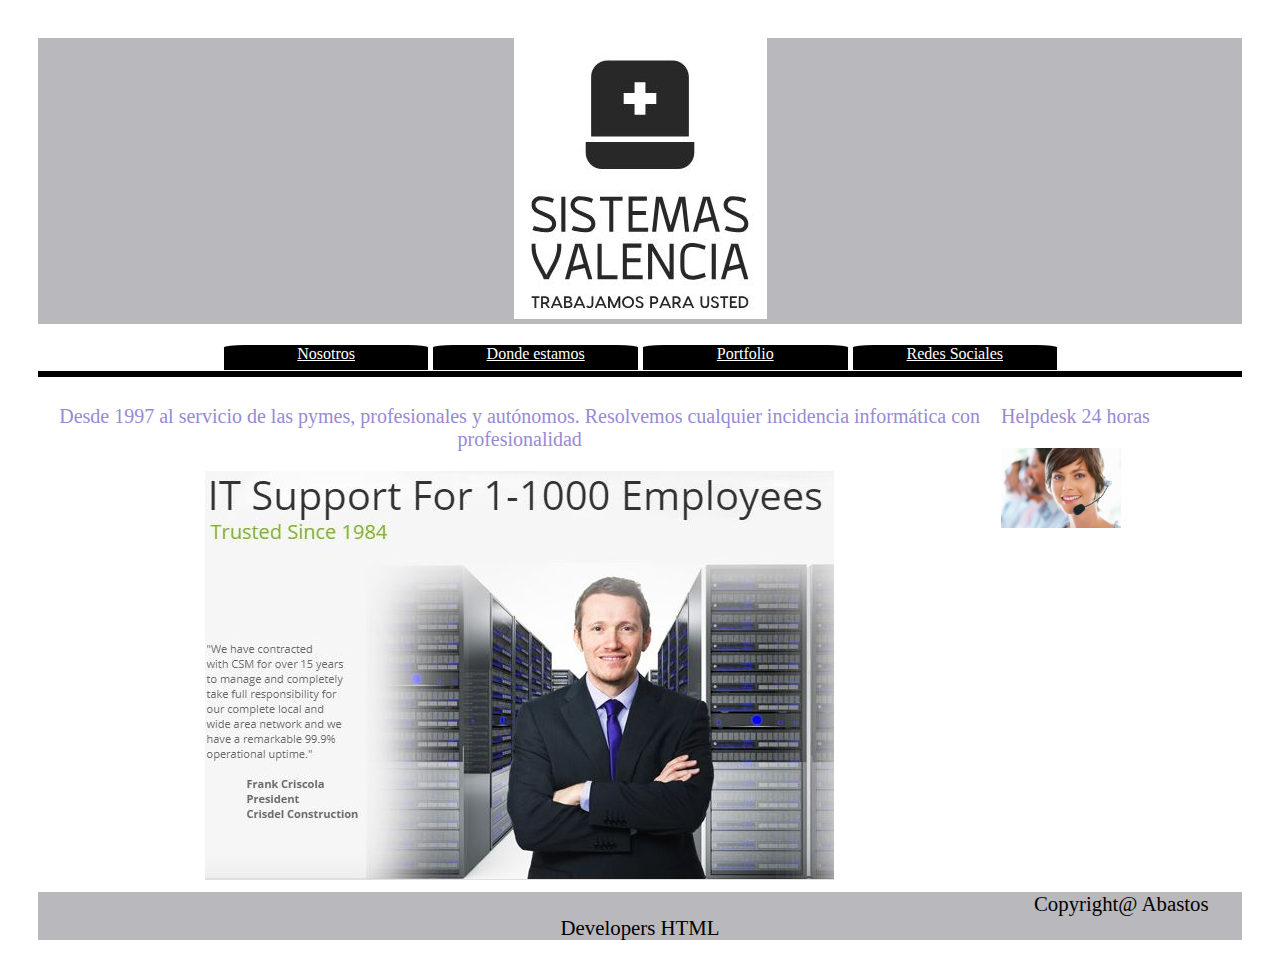
<file: index.html>
<!-- Creado por Víctor Pascual Muñoz 23/11/2018 -->
<!-- Mirarlo con Firefox mejor -->
<!DOCTYPE html>
<html>
    <head>
        <meta charset="utf-8" />
        <title>Sistemas Valencia</title>
        <link rel="stylesheet" type="text/css" media="screen" href="estilo.css" />
    </head>
    <body>
        <header>
            <div class="logo"><p><a href="index.html"><img src="img/marca.jpg"></a></div></p>
            <nav>
                <div class="nav"><a href="index.html">Nosotros</a></div>
                <div class="nav"><a href="mapa.html">Donde estamos</a></div>
                <div class="nav"><a href="portfolio.html">Portfolio</a></div>
                <div class="nav"><a href="redes">Redes Sociales</a></div> <!-- Aquí pondría las redes sociales-->
                <!-- Con lo del :hover no me funciona en chrome -->
            </nav>
            <br><hr>
        </header>
        <main>
            <section class="principal">
                <p class="portada">Desde 1997 al servicio de las pymes, profesionales y autónomos. Resolvemos cualquier incidencia informática con profesionalidad</p>
                <p class="portada"><img src="img/portada.jpg"></p>
            </section>
        <aside>
            <p id="aside"> Helpdesk 24 horas</p>
            <img src="img/helpdesk.jpeg" width="50%">
        </aside>
        </main>
        <br><br><br><br><br><br><br><br><br><br><br><br><br><br><br><br><br><br><br><br><br><br><br><br><br><br><br>
        <footer>
            <p>Copyright@ Abastos Developers HTML</p>
            <!-- No funciona &copy; tampoco me lo alinea al centro-->
        </footer>
    </body>
</html>
</file>
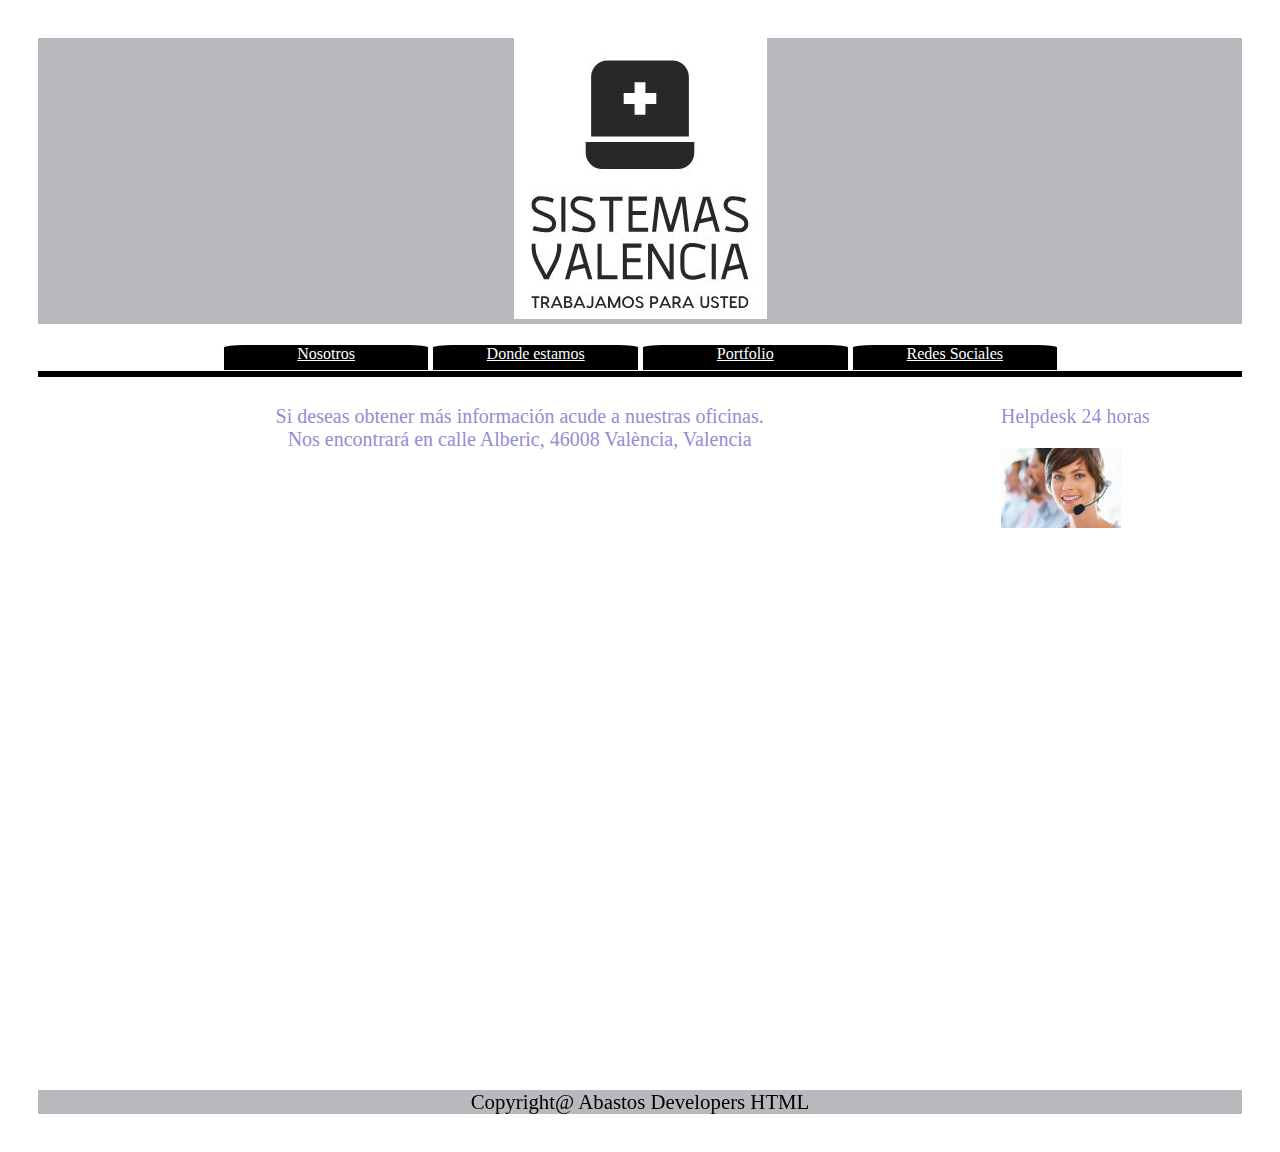
<file: mapa.html>
<!-- Creado por Víctor Pascual Muñoz 23/11/2018 -->
<!-- Mirarlo con Firefox mejor -->
<!DOCTYPE html>
<html>
    <head>
        <meta charset="utf-8" />
        <title>Donde estamos?</title>
        <link rel="stylesheet" type="text/css" media="screen" href="estilo.css" />
    </head>
    <body>
        <header>
            <div class="logo"><p><a href="index.html"><img src="img/marca.jpg"></a></div></p>
            <nav>
                <div class="nav"><a href="index.html">Nosotros</a></div>
                <div class="nav"><a href="mapa.html">Donde estamos</a></div>
                <div class="nav"><a href="portfolio.html">Portfolio</a></div>
                <div class="nav"><a href="">Redes Sociales</a></div>
            </nav>
            <br><hr>
         </header>
        <main>
            <section class="principal">
                <p class="portada">Si deseas obtener más información acude a nuestras oficinas.<br>Nos encontrará en calle Alberic, 46008 València, Valencia<br>
                <iframe src="https://www.google.com/maps/embed?pb=!1m18!1m12!1m3!1d20710.762336001993!2d-0.37280069850257397!3d39.48163326577634!2m3!1f0!2f0!3f0!3m2!1i1024!2i768!4f13.1!3m3!1m2!1s0xd604f46da4855e1%3A0x9c6c795bc92d164e!2sInstituto+de+Educaci%C3%B3n+Secundaria+Abastos!5e0!3m2!1ses!2ses!4v1542999373339" width="800" height="600" frameborder="0" style="border:0" allowfullscreen></iframe></p>
            </section>
            <aside>
                <p id="aside"> Helpdesk 24 horas</p>
                <img src="img/helpdesk.jpeg" width="50%">
            </aside>
        </main>
        <br><br><br><br><br><br><br><br><br><br><br><br><br><br><br><br><br><br><br><br><br><br><br><br><br><br><br><br><br><br><br><br><br><br><br><br><br><br>
        <footer>
            <p>Copyright@ Abastos Developers HTML</p>
            <!-- No funciona &copy; -->
        </footer>
    </body>
</html>
</file>
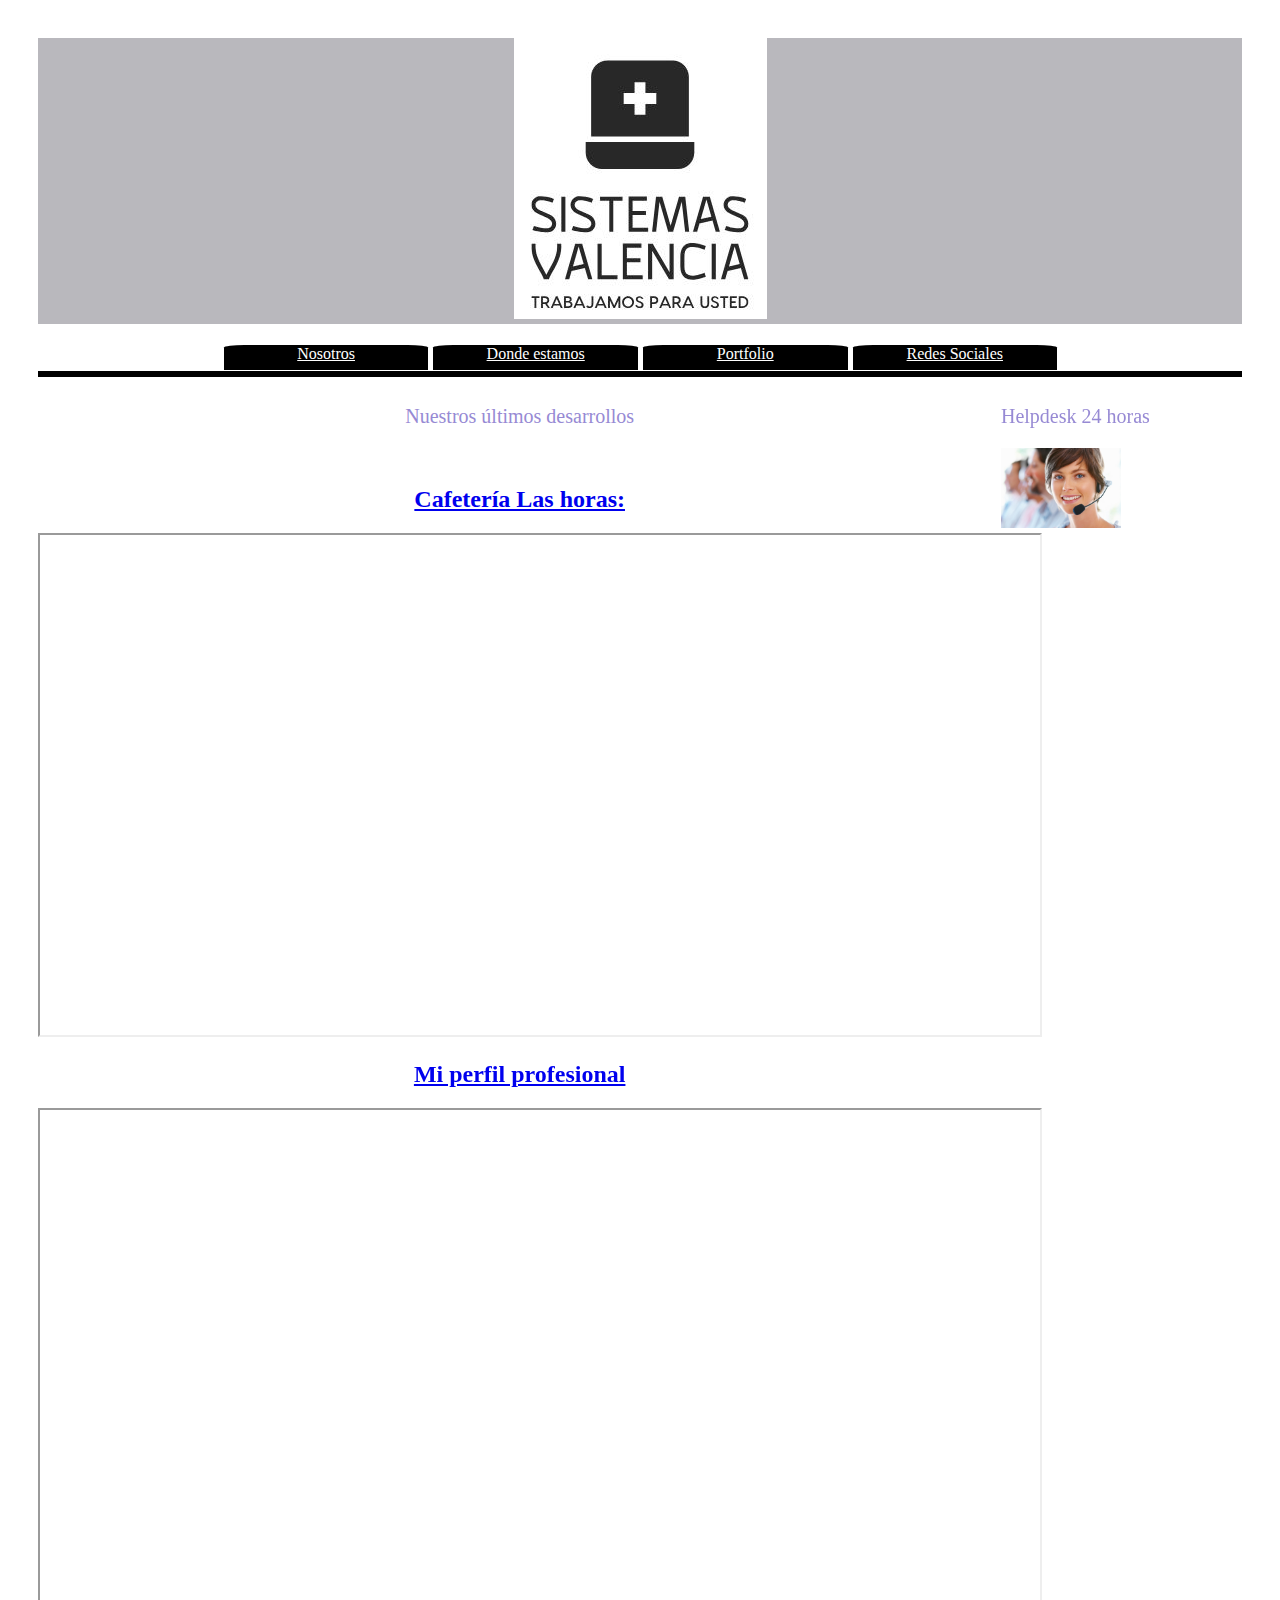
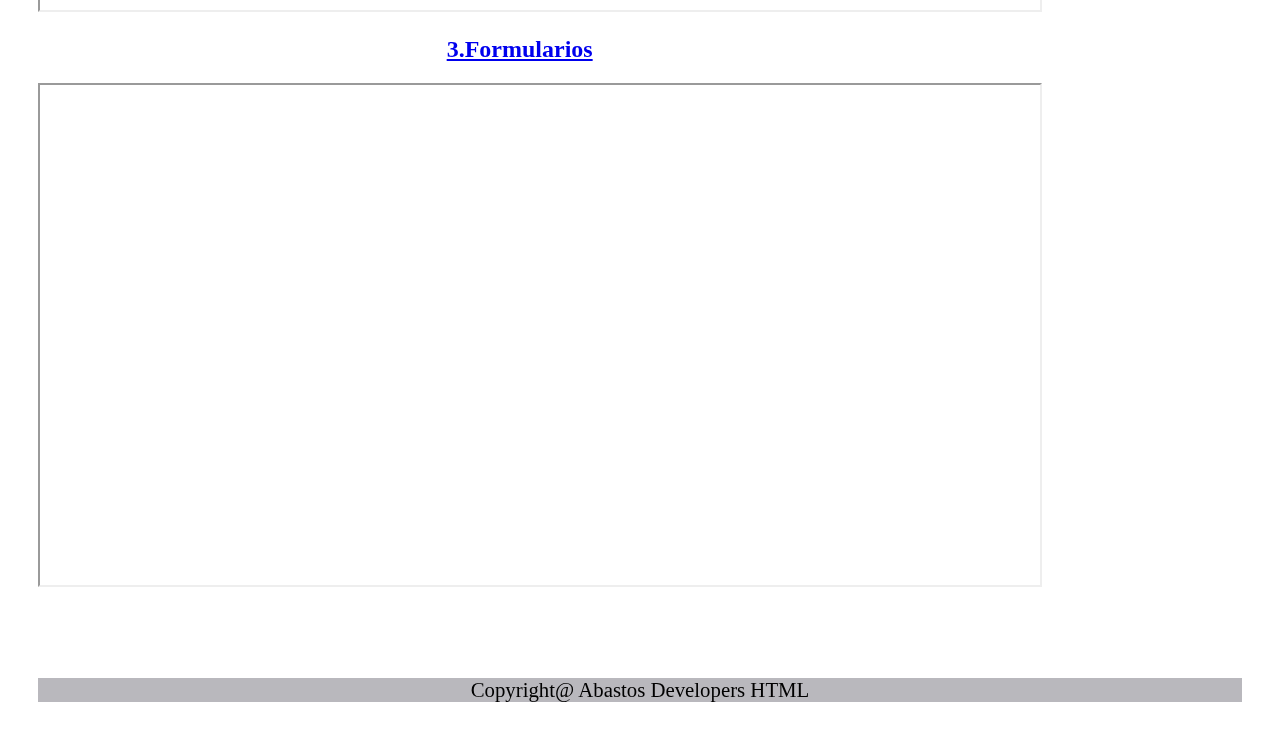
<file: portfolio.html>
<!-- Creado por Víctor Pascual Muñoz 23/11/2018 -->
<!-- Mirarlo con Firefox mejor -->
<!DOCTYPE html>
<html>
    <head>
        <meta charset="utf-8" />
        <title>Portfolio</title>
        <link rel="stylesheet" type="text/css" media="screen" href="estilo.css" />
    </head>
    <body>
        <header>
            <div class="logo"><p><a href="index.html"><img src="img/marca.jpg"></a></div></p>
            <nav>
                <div class="nav"><a href="index.html">Nosotros</a></div>
                <div class="nav"><a href="mapa.html">Donde estamos</a></div>
                <div class="nav"><a href="portfolio.html">Portfolio</a></div>
                <div class="nav"><a href="">Redes Sociales</a></div>
                <!-- Con lo del :hover no me funciona en chrome -->
            </nav>
            <br><hr>
        </header>
        <main>
            <section class="principal">
                <p class="portada">Nuestros últimos desarrollos</p><br>
                <article>
                    <a href="https://vikpascual.github.io/Practica-11/index.html"><h2>Cafetería Las horas:<br></h2></a>
                    <iframe src="https://vikpascual.github.io/Practica-9/Index.html" width="1000px" height="500px"> Su navegador no soporta la visualización</iframe>
                </article>
                <article>
                    <a href="https://vikpascual.github.io/Practica-11/index.html"><h2> Mi perfil profesional<br></h2></a>
                    <iframe src="https://vikpascual.github.io/Practica-10/index.html" width="1000px" height="500px">Su navegador no soporta la visualización</iframe>
                    <!-- Se ve mal porque hice la practica al 70% de zoom -->
                </article>
                <article>
                    <a href="https://vikpascual.github.io/Practica-11/index.html"><h2>3.Formularios<br></h2></a>
                    <iframe src="https://vikpascual.github.io/Practica-11/index.html" width="1000px" height="500px;">Su navegador no soporta la visualización</iframe>
                </article>
            </section>
        <aside>
            <p id="aside"> Helpdesk 24 horas</p>
            <img src="img/helpdesk.jpeg" width="50%">
        </aside>
        </main>
        <br><br><br><br><br><br><br><br><br><br><br><br><br><br><br><br><br><br><br><br><br><br><br><br><br><br><br><br><br><br><br><br><br><br><br><br><br><br><br><br><br><br><br><br><br><br><br><br><br><br><br><br><br><br><br><br><br><br><br><br><br><br><br><br><br><br><br><br><br><br><br><br><br><br><br><br><br><br><br><br><br><br><br><br><br><br><br><br><br><br><br><br><br><br><br><br><br><br><br><br><br><br><br><br>
        <footer>
            <p>Copyright@ Abastos Developers HTML</p>
            <!-- No funciona &copy; -->
        </footer>
    </body>
</html>
</file>
<file: estilo.css>
body {
    margin: 3%;
}
div.logo {
    width: 100%;
    background-color: rgb(185, 184,189);
}
div.logo p {
    text-align: center;
}
nav {
    text-align: center;
    margin-left: 15%;
}
div.nav {
    width: 20%;
    border-top-left-radius: 10%;
    border-top-right-radius: 10%;
    color: white;
    background-color: black;
    float: left;
    height: 25px;
    margin-left: 5px;
}
div.nav:hover {
    background-color: rgb(164, 162, 100);
}
div.nav a{
    color: white;
}
hr {
    border: 3px solid;
    color: black;
}
p.portada {
    color: rgb(151, 138, 212);
    text-align: center;
    font-size: 125%;
}
section.principal {
    float: left;
    width: 80%;
}
aside {
    width: 20%;
    float: left;
}
p#aside {
    text-align: left;
    color: rgb(151, 138, 212);
    font-size: 125%;
}
footer {
    background-color: rgb(185, 184,189);
    text-align: center;
}
p{
    text-align: center;
    height: 5%;
    font-size: 130%;
}
h2 {
    text-align: center;
}
iframe {
    text-align: center;
}
</file>
